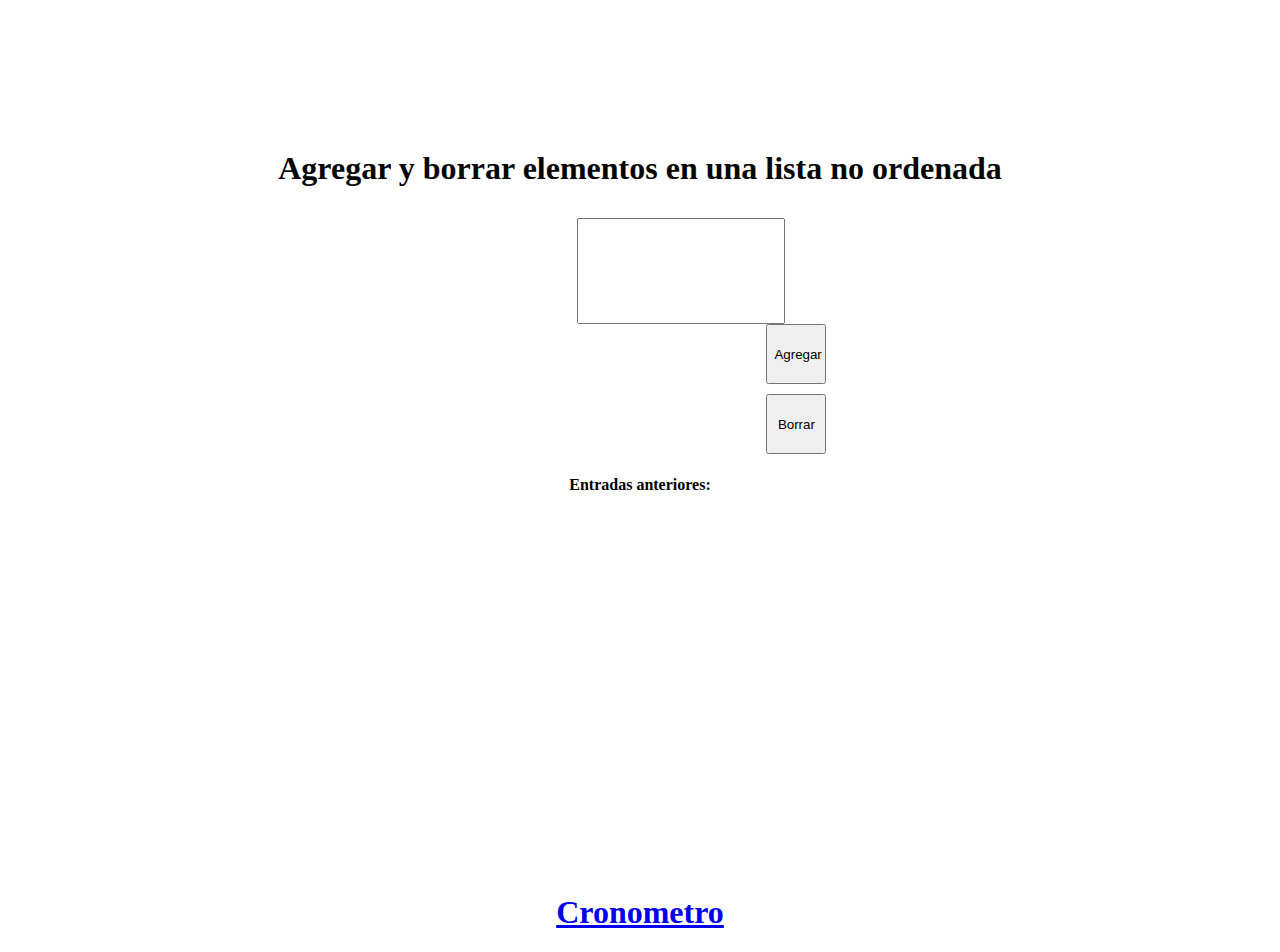
<file: actividad1.html>
<!DOCTYPE html>
<html lang="en">

<head>
    <meta charset="UTF-8">
    <meta name="viewport" content="width=device-width, initial-scale=1.0">
    <link rel="stylesheet" type="text/css" href="./css/actividad1.css" media="screen">
    <title>Taller 2</title>
</head>

<body>
    <h1>Agregar y borrar elementos en una lista no ordenada</h1>
    <div class="container">
        <div class="objetos">
            <input type="text" id="input">
            <button id="add-button">Agregar</button>
        </div>
        <div class="objetos">
            <button id="delete-button">Borrar</button>
        </div>
        <h4>Entradas anteriores:</h4>
        <div>
            <ul id="list"></ul>
        </div>
        <script src="./js/actividad1.js"></script>
    </div>
    <h1><a href="actividad2.html">Cronometro</a></h1>
</body>

</html>
</file>
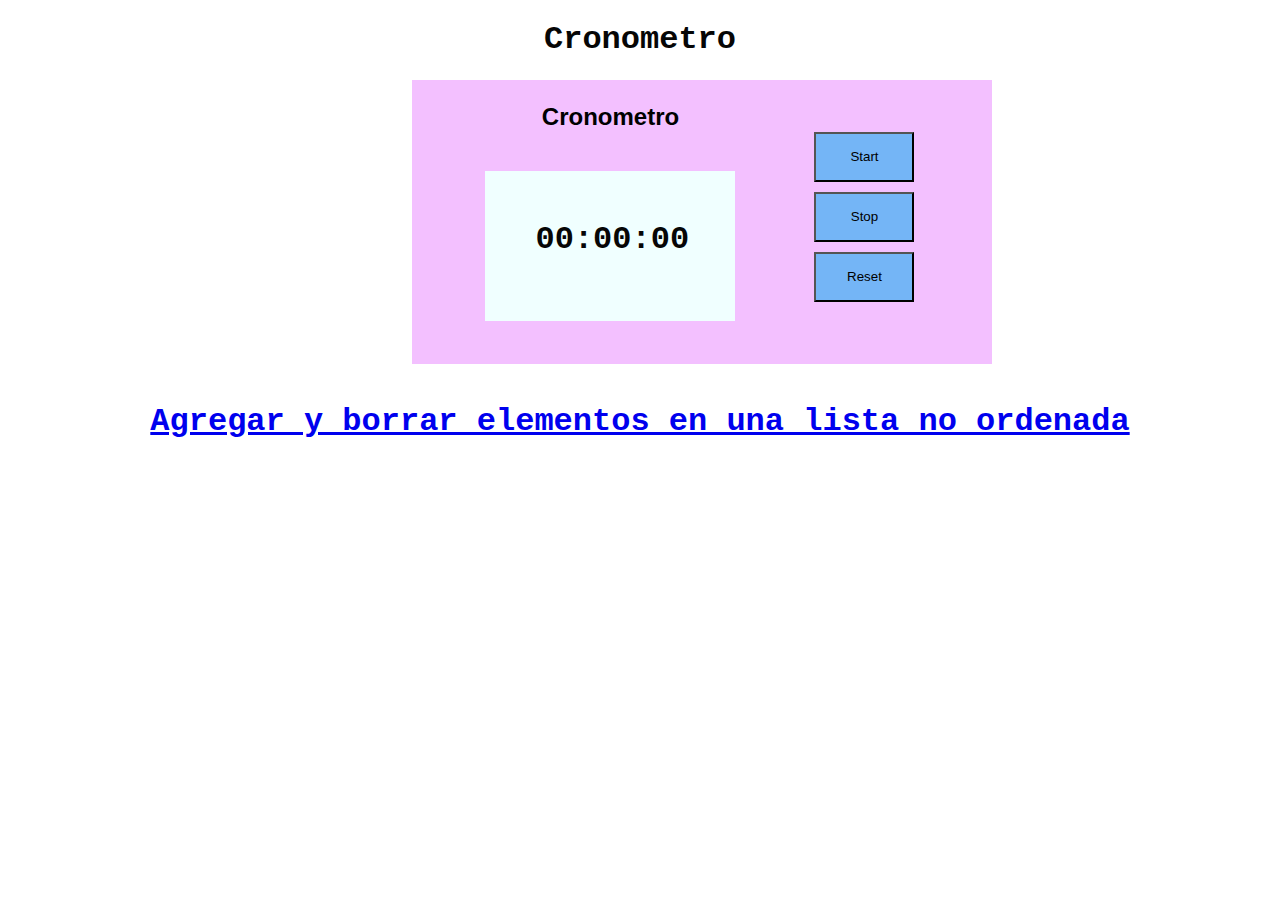
<file: actividad2.html>
<!DOCTYPE html>
<html lang="es">

<head>
    <meta charset="UTF-8">
    <meta name="viewport" content="width=device-width, initial-scale=1.0">
    <link rel="stylesheet" type="text/css" href="./css/actividad2.css" media="screen">
    <title>Cronometro</title>
</head>

<body>
    <h1>Cronometro</h1>

    <table>
        <tr>
            <td>
                <h2>Cronometro</h2>

                <h1 id="timer">00:00:00</h1>
            </td>
            <td>
                <button onclick="startTimer()">Start</button><br>
                <button onclick="stopTimer()">Stop</button><br>
                <button onclick="resetTimer()">Reset</button>
            </td>
        </tr>
    </table>

    <script src="./js/actividad2.js"></script>

    <br>
    <h1><a href="actividad1.html">Agregar y borrar elementos en una lista no ordenada</a></h1>

</body>

</html>
</file>
<file: css/actividad1.css>
h1{

color: rgb(6, 6, 6);
margin-top: 150px;
text-align: center;
}


#input{
display: inline;
margin-left: 45%;
margin-top:10px ;
width: 200px;
height: 100px;

}


#add-button{
margin-bottom: 10px;
margin-left: 60%;
width: 60px;
height: 60px;
}
#delete-button{
margin-bottom: 0px;
margin-left: 60%;
width: 60px;
height: 60px;

}

h4{

    text-align: center;
    margin-bottom: 400px;
}
</file>
<file: css/actividad2.css>
h1 {
    color: rgb(6, 6, 6);
    text-align: center;
    font-family: 'Courier New', Courier, monospace;
}
tr{


text-align: center;
margin-left: center;
width: 250px;
height: 250px;
}


table{




text-align: center;
background-color: rgb(243, 192, 255);
margin-left: 32%;


}
td{


    width: 250px;
    height: 250px;
}
h2{


text-align: center;
margin-bottom: 40px;
margin-left: 70px;
font-family: 'Franklin Gothic Medium', 'Arial Narrow', Arial, sans-serif;


}
button{


    width: 100px;
    height: 50px;
    margin-bottom: 10px;
    background-color: rgb(116, 181, 246);
    font-family: 'Franklin Gothic Medium', 'Arial Narrow', Arial, sans-serif;
}


#timer{


    text-align: center;
margin-bottom: 40px;
margin-left: 70px;
background-color: azure;
width: 150px;
    height: 50px;
   padding: 50px;
}
</file>
